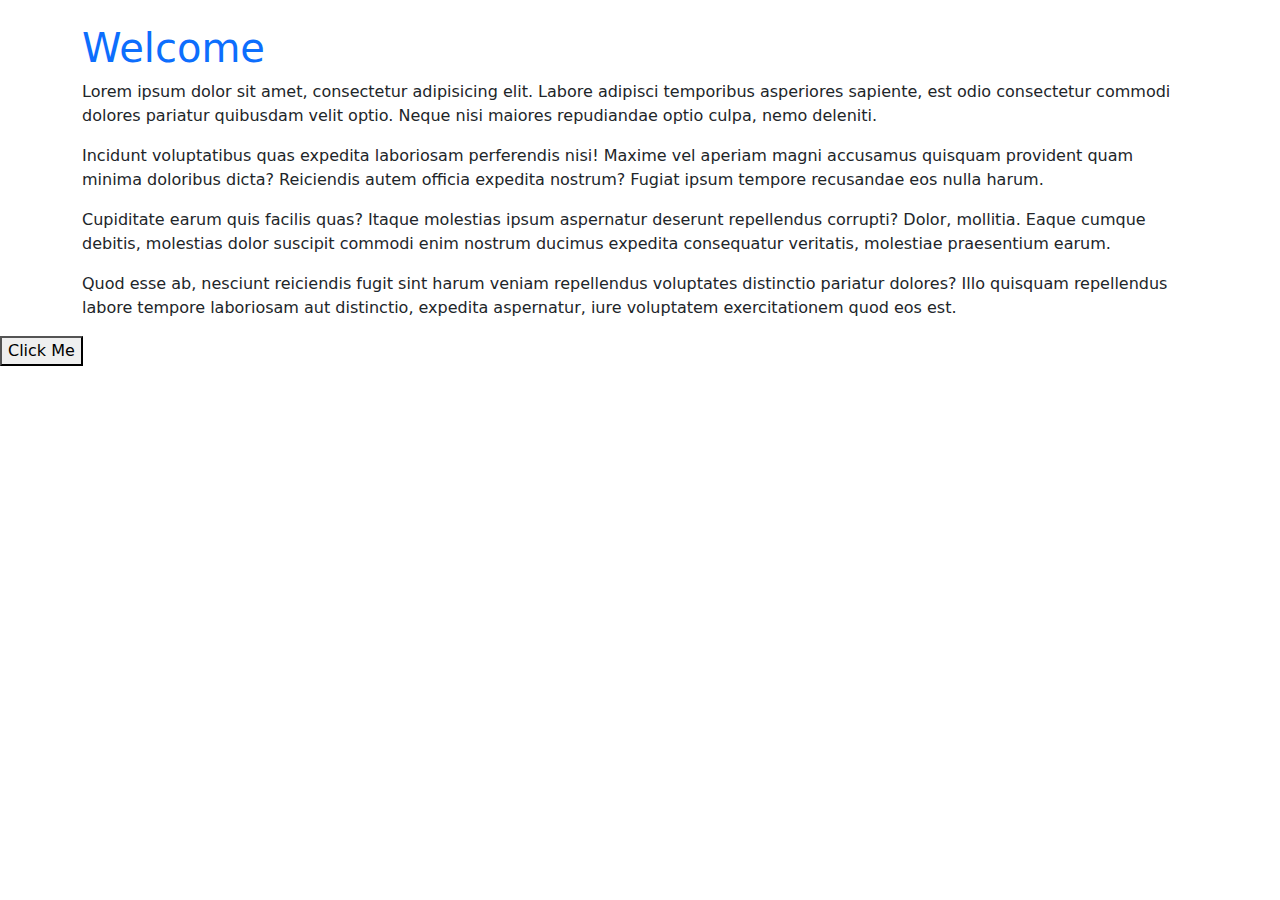
<file: playground.html>
<!DOCTYPE html>
<html lang="en">
<head>
    <meta charset="UTF-8">
    <meta name="viewport" content="width=device-width, initial-scale=1.0">
    <title>Test Page</title>
    <link href="https://cdn.jsdelivr.net/npm/bootstrap@5.3.3/dist/css/bootstrap.min.css" rel="stylesheet" integrity="sha384-QWTKZyjpPEjISv5WaRU9OFeRpok6YctnYmDr5pNlyT2bRjXh0JMhjY6hW+ALEwIH" crossorigin="anonymous">
</head>
<body>
    <main class="container mt-4">
        <h1 class="text-primary">Welcome</h1> <!-- heading 1, there are 6 in total H1-H6 -->

        <p>Lorem ipsum dolor sit amet, consectetur adipisicing elit. Labore adipisci temporibus asperiores sapiente, est odio consectetur commodi dolores pariatur quibusdam velit optio. Neque nisi maiores repudiandae optio culpa, nemo deleniti.</p> <!-- paragraphs -->
        <p>Incidunt voluptatibus quas expedita laboriosam perferendis nisi! Maxime vel aperiam magni accusamus quisquam provident quam minima doloribus dicta? Reiciendis autem officia expedita nostrum? Fugiat ipsum tempore recusandae eos nulla harum.</p>
        <p>Cupiditate earum quis facilis quas? Itaque molestias ipsum aspernatur deserunt repellendus corrupti? Dolor, mollitia. Eaque cumque debitis, molestias dolor suscipit commodi enim nostrum ducimus expedita consequatur veritatis, molestiae praesentium earum.</p>
        <p>Quod esse ab, nesciunt reiciendis fugit sint harum veniam repellendus voluptates distinctio pariatur dolores? Illo quisquam repellendus labore tempore laboriosam aut distinctio, expedita aspernatur, iure voluptatem exercitationem quod eos est.</p>
    
    </main>
    
    <script src="https://cdn.jsdelivr.net/npm/bootstrap@5.3.3/dist/js/bootstrap.bundle.min.js" integrity="sha384-YvpcrYf0tY3lHB60NNkmXc5s9fDVZLESaAA55NDzOxhy9GkcIdslK1eN7N6jIeHz" crossorigin="anonymous"></script>

    <button class="clickme">Click Me</button>

</body>
</html>
</file>
